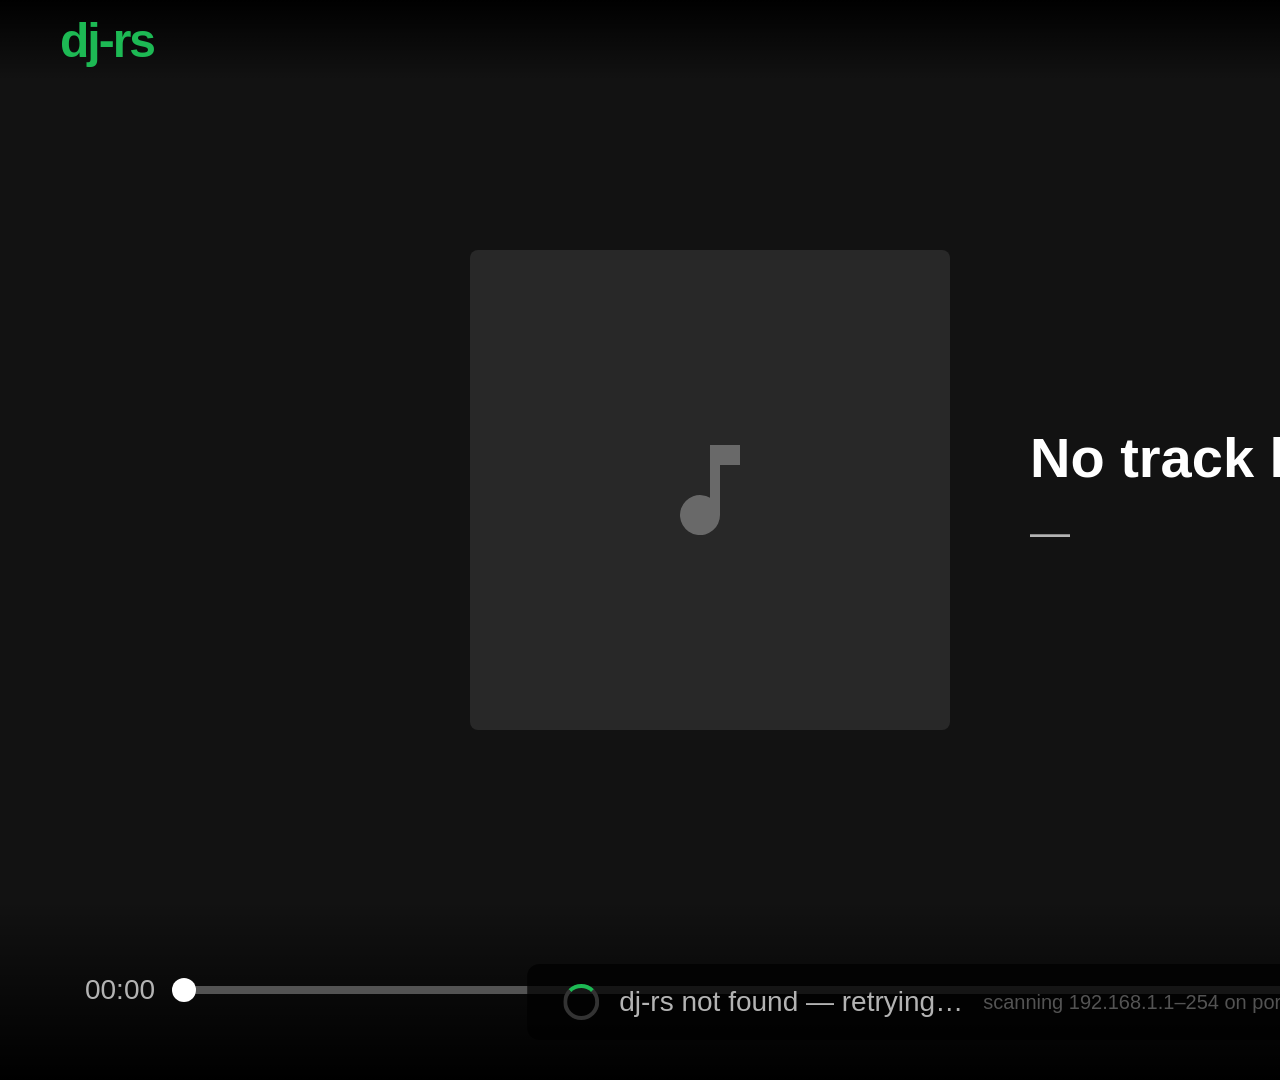
<file: tizen-app/app.html>
<!DOCTYPE html>
<html lang="en">
<head>
<meta charset="UTF-8"/>
<meta name="viewport" content="width=device-width, initial-scale=1.0"/>
<title>dj-rs</title>
<style>
* { margin: 0; padding: 0; box-sizing: border-box; }

body {
    background: #121212;
    color: #fff;
    font-family: Arial, sans-serif;
    width: 1920px;
    height: 1080px;
    overflow: hidden;
    position: relative;
}

/* ── Scanning overlay ──────────────────────────────────────────── */
#scanning {
    position: absolute;
    bottom: 40px;
    left: 50%;
    transform: translateX(-50%);
    display: flex;
    flex-direction: row;
    align-items: center;
    background: rgba(0,0,0,0.75);
    border-radius: 12px;
    z-index: 10;
    gap: 20px;
    padding: 20px 36px;
}
#scanning.hidden { display: none; }

#scan-logo { display: none; }
#scan-msg {
    font-size: 28px;
    color: #b3b3b3;
}
#scan-detail {
    font-size: 20px;
    color: #535353;
}

.spinner {
    width: 36px;
    height: 36px;
    border: 4px solid #333;
    border-top-color: #1DB954;
    border-radius: 50%;
    animation: spin 1s linear infinite;
    flex-shrink: 0;
}
@keyframes spin { to { transform: rotate(360deg); } }

/* ── Tap-to-play overlay ───────────────────────────────────────── */


/* ── Top bar ───────────────────────────────────────────────────── */
#top-bar {
    position: absolute;
    top: 0; left: 0; right: 0;
    height: 80px;
    display: flex;
    align-items: center;
    justify-content: space-between;
    padding: 0 60px;
    background: linear-gradient(to bottom, #000, transparent);
}
#logo {
    font-size: 48px;
    font-weight: bold;
    color: #1DB954;
    letter-spacing: -2px;
}
#conn-status {
    font-size: 28px;
    color: #535353;
    display: flex;
    align-items: center;
    gap: 12px;
}
#conn-dot {
    width: 16px;
    height: 16px;
    border-radius: 50%;
    background: #535353;
}
#conn-status.connected #conn-dot { background: #1DB954; }
#conn-status.connected #conn-label { color: #1DB954; }
#conn-status.disconnected #conn-dot { background: #e22134; }

/* ── Main ──────────────────────────────────────────────────────── */
#main {
    position: absolute;
    top: 80px; bottom: 180px;
    left: 0; right: 0;
    display: flex;
    align-items: center;
    justify-content: center;
    gap: 80px;
}

#cover-art {
    width: 480px;
    height: 480px;
    background: #282828;
    border-radius: 8px;
    display: flex;
    align-items: center;
    justify-content: center;
    flex-shrink: 0;
}
#cover-art svg { opacity: 0.3; }

#track-info {
    display: flex;
    flex-direction: column;
    gap: 20px;
    max-width: 800px;
}
#track-title {
    font-size: 56px;
    font-weight: bold;
    color: #fff;
    white-space: nowrap;
    overflow: hidden;
    text-overflow: ellipsis;
}
#track-artist {
    font-size: 40px;
    color: #b3b3b3;
    white-space: nowrap;
    overflow: hidden;
    text-overflow: ellipsis;
}

/* ── Bottom bar ────────────────────────────────────────────────── */
#bottom-bar {
    position: absolute;
    bottom: 0; left: 0; right: 0;
    height: 180px;
    padding: 0 80px;
    display: flex;
    flex-direction: column;
    justify-content: center;
    gap: 24px;
    background: linear-gradient(to top, #000, transparent);
}

#seek-row {
    display: flex;
    align-items: center;
    gap: 24px;
}
.time-label {
    font-size: 28px;
    color: #b3b3b3;
    min-width: 80px;
    text-align: center;
}
#seek-track {
    flex: 1;
    height: 8px;
    background: #535353;
    border-radius: 4px;
    position: relative;
    cursor: pointer;
}
#seek-progress {
    height: 100%;
    background: #1DB954;
    border-radius: 4px;
    width: 0%;
    transition: width 0.5s linear;
}
#seek-thumb {
    position: absolute;
    top: 50%;
    left: 0%;
    transform: translate(-50%, -50%);
    width: 24px;
    height: 24px;
    background: #fff;
    border-radius: 50%;
    transition: left 0.5s linear;
}

</style>
</head>
<body>

<!-- Hidden audio player for TV-output mode -->
<audio id="player" style="display:none"></audio>


<!-- Scanning overlay -->
<div id="scanning">
    <div id="scan-logo">dj-rs</div>
    <div class="spinner"></div>
    <div id="scan-msg">Scanning for dj-rs on local network…</div>
    <div id="scan-detail">checking 192.168.1.1–254 on port 7879</div>
</div>

<!-- Top bar -->
<div id="top-bar">
    <span id="logo">dj-rs</span>
    <div id="conn-status">
        <div id="conn-dot"></div>
        <span id="conn-label">Disconnected</span>
        <span id="conn-host" style="font-size:22px;color:#535353"></span>
    </div>
</div>

<!-- Main -->
<div id="main">
    <div id="cover-art">
        <svg width="120" height="120" viewBox="0 0 24 24" fill="white">
            <path d="M12 3v10.55A4 4 0 1 0 14 17V7h4V3z"/>
        </svg>
    </div>
    <div id="track-info">
        <div id="track-title">No track loaded</div>
        <div id="track-artist">—</div>
    </div>
</div>

<!-- Bottom bar -->
<div id="bottom-bar">
    <div id="seek-row">
        <span class="time-label" id="time-current">00:00</span>
        <div id="seek-track">
            <div id="seek-progress"></div>
            <div id="seek-thumb"></div>
        </div>
        <span class="time-label" id="time-total">00:00</span>
    </div>
</div>

<script>
// ── State ─────────────────────────────────────────────────────────────────────
var state = {
    position: 0,
    duration: 0,
    playing: false,
    ws: null,
    ticker: null,
    desktopBase: null
};

// ── UI helpers ────────────────────────────────────────────────────────────────
function fmt(secs) {
    var s = Math.floor(secs);
    var m = Math.floor(s / 60);
    s = s % 60;
    return (m < 10 ? '0' : '') + m + ':' + (s < 10 ? '0' : '') + s;
}

function updateSeek() {
    var pct = state.duration > 0 ? (state.position / state.duration * 100) : 0;
    document.getElementById('seek-progress').style.width = pct + '%';
    document.getElementById('seek-thumb').style.left = pct + '%';
    document.getElementById('time-current').textContent = fmt(state.position);
    document.getElementById('time-total').textContent = fmt(state.duration);
}

function setPlaying(playing) {
    state.playing = playing;
    if (playing) {
        if (state.ticker) clearInterval(state.ticker);
        state.ticker = setInterval(function() {
            if (!state.playing) { clearInterval(state.ticker); return; }
            if (state.duration > 0 && state.position < state.duration) {
                state.position += 1;
                updateSeek();
            }
        }, 1000);
    } else {
        if (state.ticker) clearInterval(state.ticker);
    }
}

function setConnected(host) {
    document.getElementById('scanning').classList.add('hidden');
    var cs = document.getElementById('conn-status');
    cs.className = 'connected';
    document.getElementById('conn-label').textContent = 'Connected';
    document.getElementById('conn-host').textContent = host;
}

function setDisconnected() {
    document.getElementById('conn-status').className = 'disconnected';
    document.getElementById('conn-label').textContent = 'Disconnected';
    document.getElementById('conn-host').textContent = '';
}


// ── Seek bar click ────────────────────────────────────────────────────────────
document.getElementById('seek-track').addEventListener('click', function(e) {
    var rect = this.getBoundingClientRect();
    var frac = (e.clientX - rect.left) / rect.width;
    var pos = Math.max(0, Math.min(state.duration, frac * state.duration));
    state.position = pos;
    updateSeek();
    if (state.ws && state.ws.readyState === 1) {
        state.ws.send(JSON.stringify({ type: 'seek', pos: pos }));
    }
});

// ── WebSocket ─────────────────────────────────────────────────────────────────
function connectWs(base) {
    var url = base.replace('http://', 'ws://') + '/ws';
    var ws = new WebSocket(url);
    state.ws = ws;

    ws.onopen = function() { setConnected(base); };

    ws.onmessage = function(e) {
        try {
            var msg = JSON.parse(e.data);
            var audio = document.getElementById('player');
            if (msg.type === 'metadata') {
                document.getElementById('track-title').textContent = msg.title || 'Unknown';
                document.getElementById('track-artist').textContent = msg.artist || '—';
                state.duration = msg.duration || 0;
                state.position = 0;
                updateSeek();
            } else if (msg.type === 'position') {
                state.position = msg.pos;
                updateSeek();
            } else if (msg.type === 'state') {
                setPlaying(msg.playing);
                if (!msg.playing) {
                    audio.pause();
                } else if (audio.src) {
                    audio.play();
                }
            } else if (msg.type === 'stream') {
                var url = state.desktopBase + '/stream/' + msg.id + '?seek=' + (msg.seek || 0);
                audio.src = url;
                audio.load();
                audio.play();
            } else if (msg.type === 'spotifystream') {
                var url = state.desktopBase + '/spotify-stream';
                audio.src = url;
                audio.load();
                audio.play();
            }
        } catch(err) {}
    };

    ws.onclose = function() {
        setDisconnected();
        setPlaying(false);
        // Retry after 3s
        setTimeout(function() { connectWs(base); }, 3000);
    };
}

// ── Discovery: scan 192.168.1.0/24 ───────────────────────────────────────────
function discover() {
    var subnet = '192.168.1.';
    var found = false;
    var pending = 254;

    document.getElementById('scan-detail').textContent =
        'scanning ' + subnet + '1–254 on port 7879…';

    for (var i = 1; i <= 254; i++) {
        (function(ip) {
            var xhr = new XMLHttpRequest();
            xhr.timeout = 800;
            xhr.open('GET', 'http://' + ip + ':7879/ping', true);
            xhr.onreadystatechange = function() {
                if (found) return;
                if (xhr.readyState === 4) {
                    if (xhr.status === 200 && xhr.responseText.indexOf('dj-rs') !== -1) {
                        found = true;
                        state.desktopBase = 'http://' + ip + ':7879';
                        connectWs(state.desktopBase);
                    } else {
                        pending--;
                        if (pending === 0 && !found) {
                            document.getElementById('scan-msg').textContent = 'dj-rs not found — retrying…';
                            setTimeout(discover, 5000);
                        }
                    }
                }
            };
            xhr.ontimeout = xhr.onerror = function() {
                if (found) return;
                pending--;
                if (pending === 0 && !found) {
                    document.getElementById('scan-msg').textContent = 'dj-rs not found — retrying…';
                    setTimeout(discover, 5000);
                }
            };
            xhr.send();
        })(subnet + i);
    }
}

// ── Audio element error logging ───────────────────────────────────────────────
(function() {
    var audio = document.getElementById('player');
    audio.addEventListener('error', function() {
        var err = audio.error ? ('code ' + audio.error.code + ': ' + audio.error.message) : 'unknown';
        document.getElementById('scan-detail').textContent = 'audio error: ' + err;
        document.getElementById('scanning').classList.remove('hidden');
        console.error('audio error', err, 'src=', audio.src);
    });
    audio.addEventListener('canplay', function() {
        console.log('audio canplay, src=', audio.src);
    });
})();

discover();
</script>
</body>
</html>
</file>
